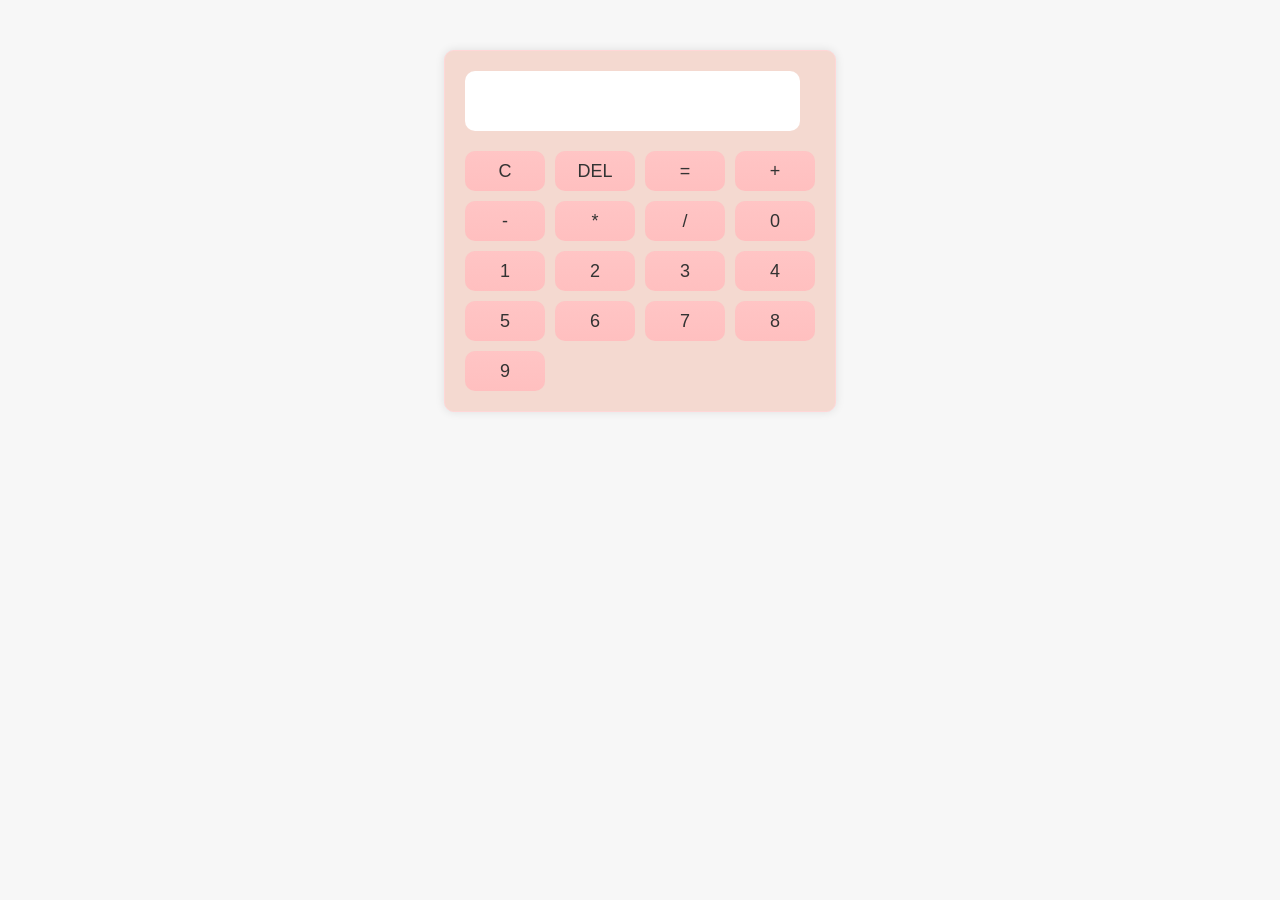
<file: calculator/index.html>
<!DOCTYPE html>
<html lang="en">
<head>
    <meta charset="UTF-8">
    <meta name="viewport" content="width=device-width, initial-scale=1.0">
    <title>Calculator</title>
    <link rel="stylesheet" href="styles.css">
</head>
<body>
    <div class="calculator">
        <input type="text" id="display" disabled>
        <div class="buttons">
            <button id="clear">C</button>
            <button id="backspace">DEL</button>
            <button id="equals">=</button>
            <button id="add">+</button>
            <button id="subtract">-</button>
            <button id="multiply">*</button>
            <button id="divide">/</button>
            <button id="zero">0</button>
            <button id="one">1</button>
            <button id="two">2</button>
            <button id="three">3</button>
            <button id="four">4</button>
            <button id="five">5</button>
            <button id="six">6</button>
            <button id="seven">7</button>
            <button id="eight">8</button>
            <button id="nine">9</button>
        </div>
    </div>

    <script src="main.js"></script>
</body>
</html>
</file>
<file: calculator/styles.css>
body {
    font-family: Arial, sans-serif;
    background-color: #f7f7f7;
}

.calculator {
    width: 350px;
    margin: 50px auto;
    padding: 20px;
    background-color: #F4D9D0;
    border: 1px solid #ffd7d7;
    border-radius: 10px;
    box-shadow: 0 0 10px rgba(0, 0, 0, 0.1);
}

#display {
    width: 90%;
    height: 40px;
    margin-bottom: 20px;
    padding: 10px;
    font-size: 24px;
    text-align: right;
    border: none;
    border-radius: 10px;
    background-color: #fff;
}

.buttons {
    display: grid;
    grid-template-columns: repeat(4, 1fr);
    grid-gap: 10px;
}

button {
    height: 40px;
    padding: 10px;
    font-size: 18px;
    border: none;
    border-radius: 10px;
    background-color: #ffc5c5;
    color: #333;
    cursor: pointer;
}

button:hover {
    background-color: #ffa8a8;
}

#clear, #backspace {
    background-color: #ffd0d0;
}

#equals {
    background-color: #ff99cc; 
}

button:active {
    transform: translateY(2px);
}

.gradient {
    background-image: linear-gradient(to bottom, #ffc5c5, #ffa8a8);
    background-size: 100% 200px;
    animation: gradient 5s ease infinite;
}

@keyframes gradient {
    0% {
        background-position: 0% 50%;
    }
    50% {
        background-position: 100% 50%;
    }
    100% {
        background-position: 0% 50%;
    }
}
</file>
